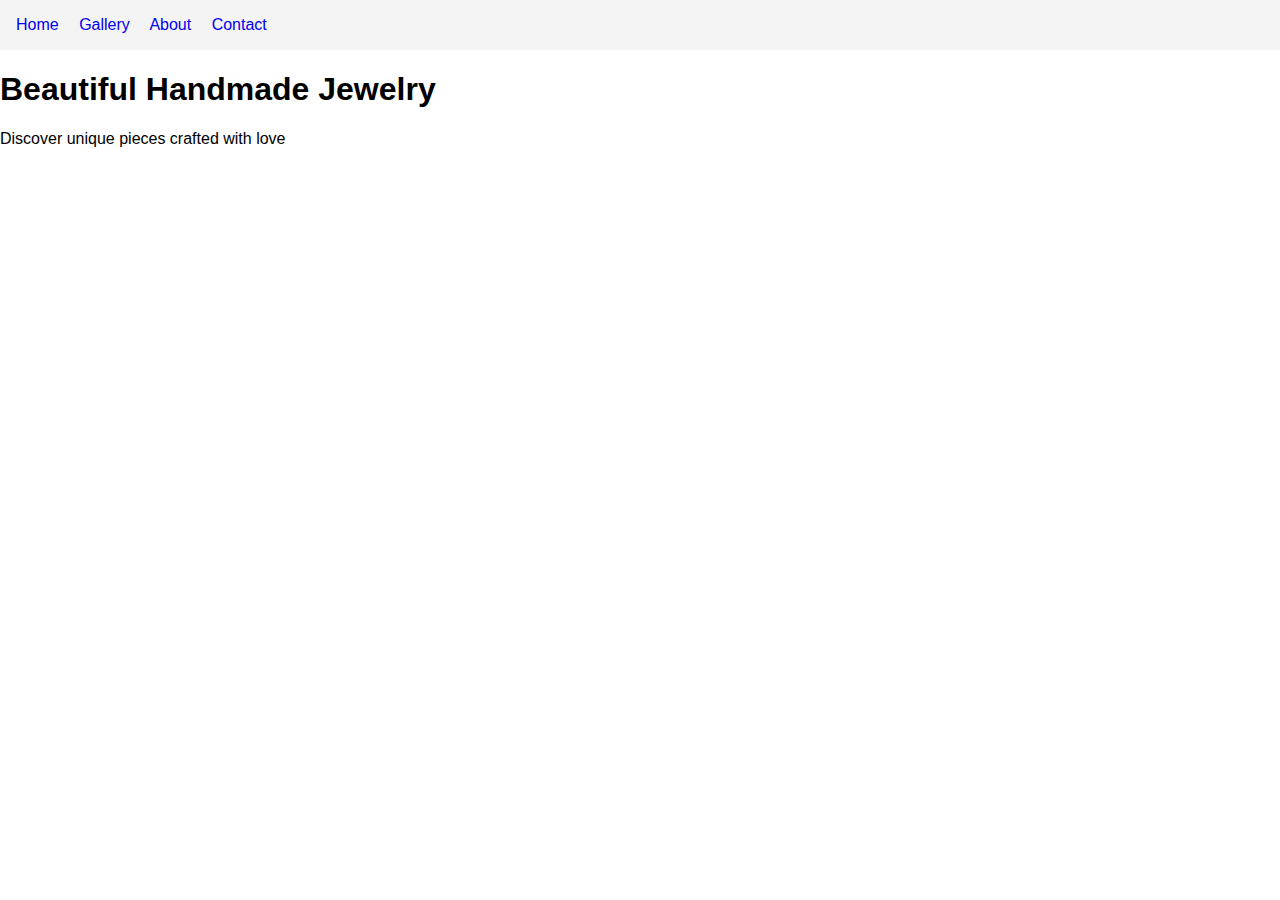
<file: index.html>
<!DOCTYPE html>
<html>
<head>
    <title>Friend's Jewelry</title>
    <link rel="stylesheet" href="css/styles.css">
</head>
<body>
    <header>
        <nav>
            <a href="index.html">Home</a>
            <a href="pages/gallery.html">Gallery</a>
            <a href="pages/about.html">About</a>
            <a href="pages/contact.html">Contact</a>
        </nav>
    </header>
    
    <main>
        <h1>Beautiful Handmade Jewelry</h1>
        <p>Discover unique pieces crafted with love</p>
        <!-- We'll add featured products here later -->
    </main>
</body>
</html>
</file>
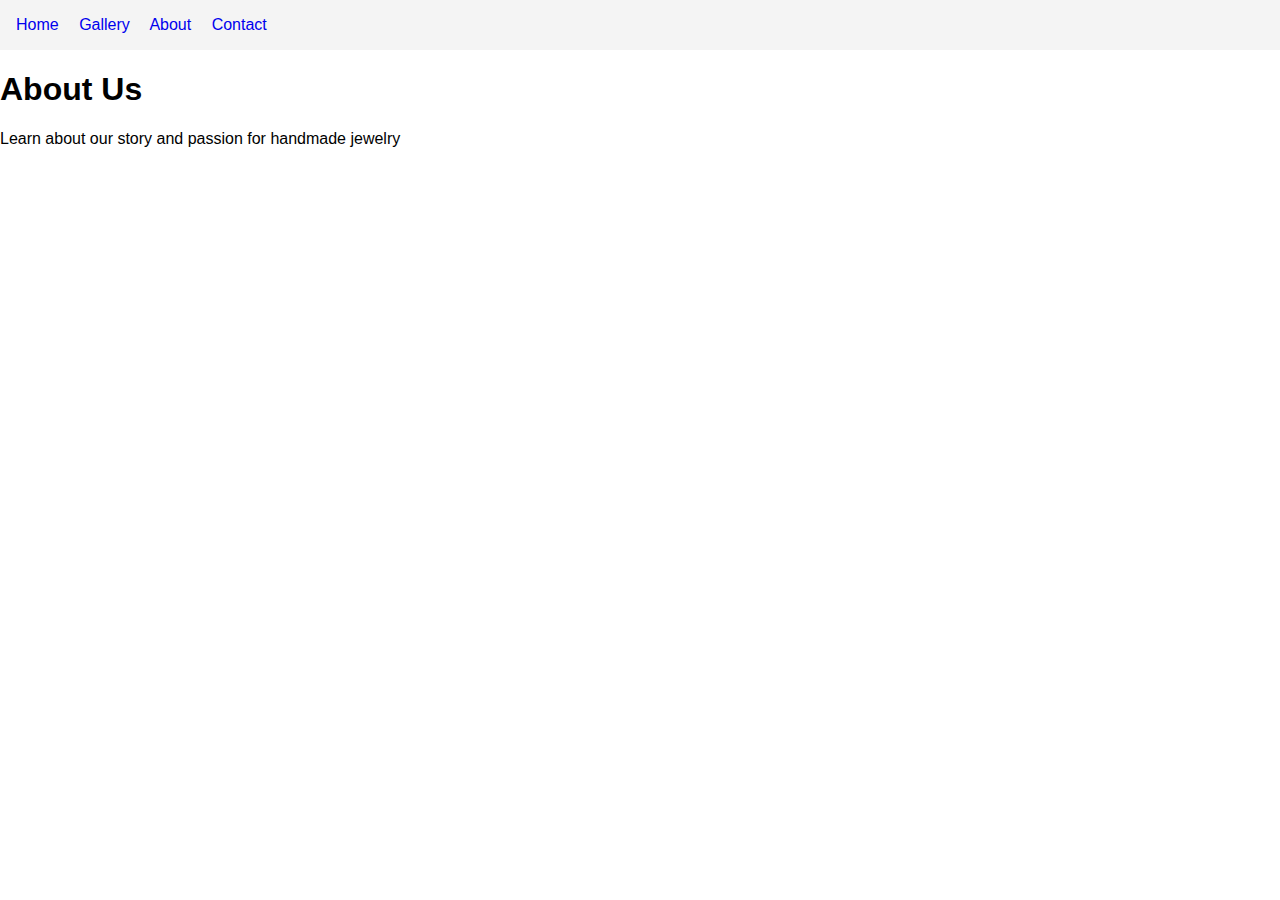
<file: pages/about.html>
<!DOCTYPE html>
<html>
<head>
    <title>About - Friend's Jewelry</title>
    <link rel="stylesheet" href="../css/styles.css">
</head>
<body>
    <header>
        <nav>
            <a href="../index.html">Home</a>
            <a href="gallery.html">Gallery</a>
            <a href="about.html">About</a>
            <a href="contact.html">Contact</a>
        </nav>
    </header>
    
    <main>
        <h1>About Us</h1>
        <p>Learn about our story and passion for handmade jewelry</p>
        <!-- We'll add your friend's story here later -->
    </main>
</body>
</html>
</file>
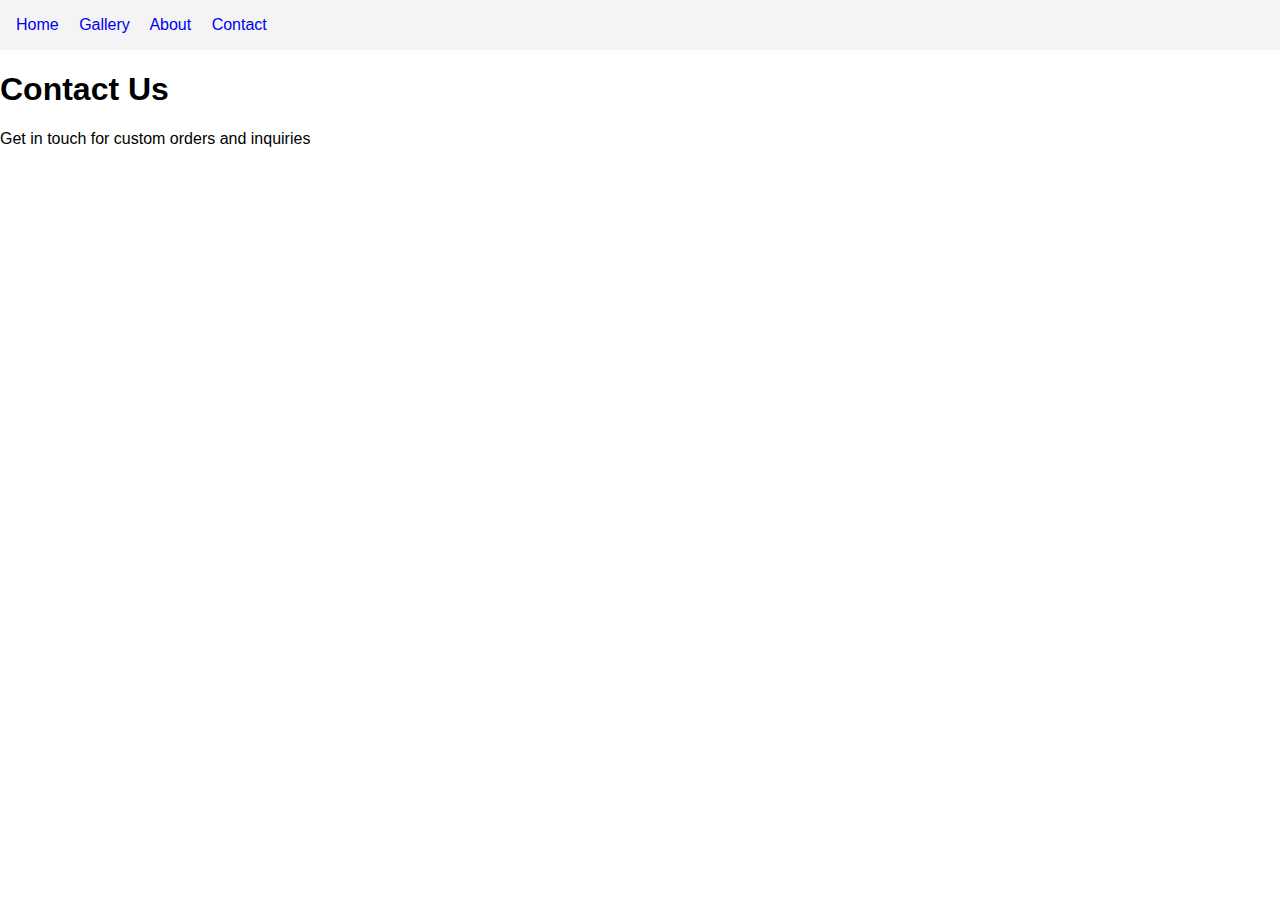
<file: pages/contact.html>
<!DOCTYPE html>
<html>
<head>
    <title>Contact - Friend's Jewelry</title>
    <link rel="stylesheet" href="../css/styles.css">
</head>
<body>
    <header>
        <nav>
            <a href="../index.html">Home</a>
            <a href="gallery.html">Gallery</a>
            <a href="about.html">About</a>
            <a href="contact.html">Contact</a>
        </nav>
    </header>
    
    <main>
        <h1>Contact Us</h1>
        <p>Get in touch for custom orders and inquiries</p>
        <!-- We'll add contact form here later -->
    </main>
</body>
</html>
</file>
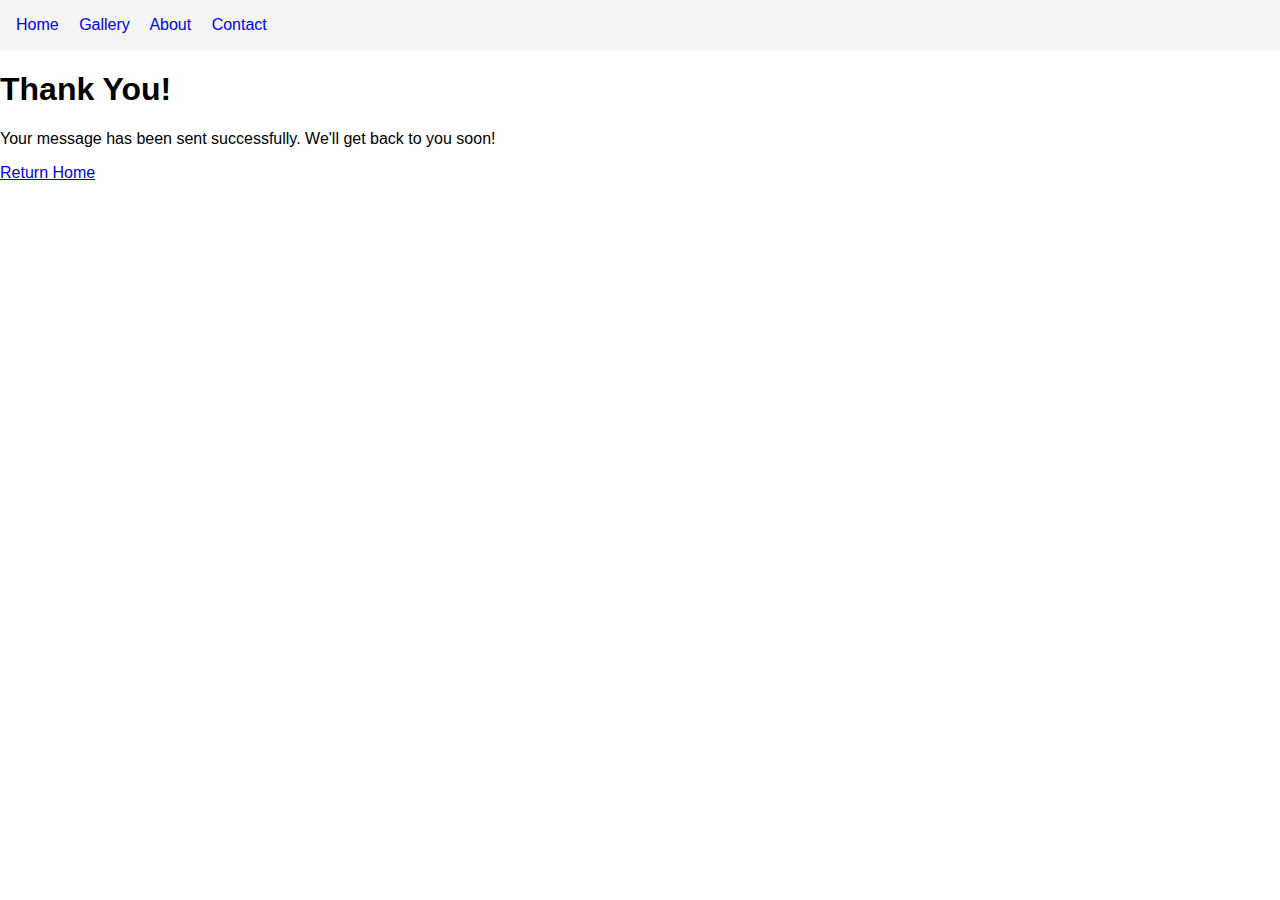
<file: pages/success.html>
<!DOCTYPE html>
<html>
<head>
    <title>Message Sent - Friend's Jewelry</title>
    <link href="https://fonts.googleapis.com/css2?family=Inter:wght@300;400;500;600&family=Playfair+Display:wght@400;500&display=swap" rel="stylesheet">
    <link rel="stylesheet" href="../css/styles.css">
</head>
<body>
    <header>
        <nav>
            <a href="../index.html">Home</a>
            <a href="gallery.html">Gallery</a>
            <a href="about.html">About</a>
            <a href="contact.html">Contact</a>
        </nav>
    </header>
    
    <main>
        <div class="contact-container">
            <h1>Thank You!</h1>
            <p>Your message has been sent successfully. We'll get back to you soon!</p>
            <a href="../index.html" class="cta-button">Return Home</a>
        </div>
    </main>
</body>
</html>
</file>
<file: css/styles.css>
body {
    font-family: Arial, sans-serif;
    margin: 0;
    padding: 0;
}

nav {
    background-color: #f4f4f4;
    padding: 1rem;
}

nav a {
    margin-right: 1rem;
    text-decoration: none;
}
</file>
